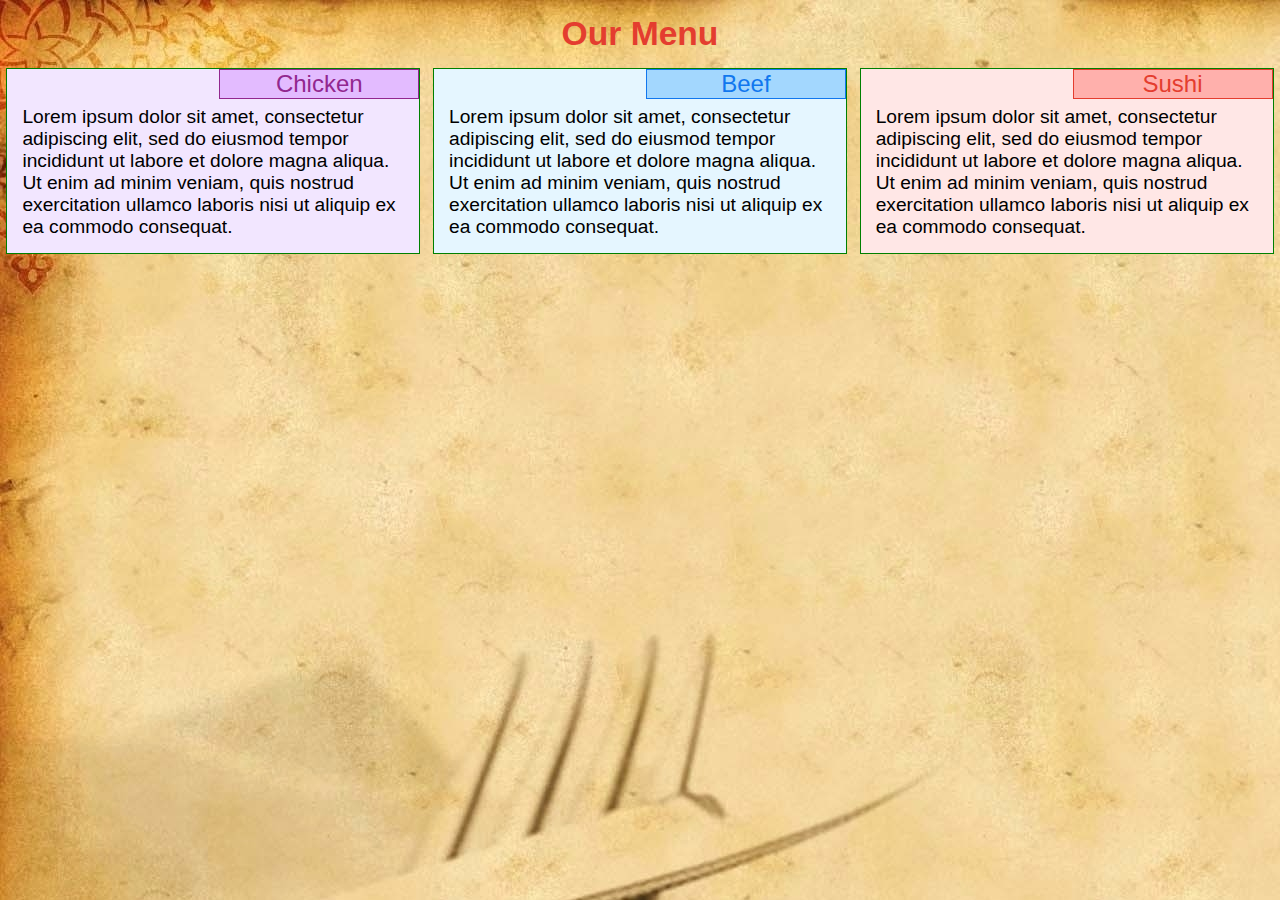
<file: module2-solution/index.html>
<!DOCTYPE html>
<html>
<head>
    <meta charset="utf-8">
    <meta name="viewport" content="width=device-width, initial-scale=1">
	<title>Assignment Solution for Module 2</title>
	<link rel="stylesheet" href="css/style.css">
</head>
<body>
	<h1>Our Menu</h1>
    <div class="row">
        <section class="s1 col-lg-4 col-md-6 col-sm-12">
            <p class="p1">Chicken</p>
            <br>
            Lorem ipsum dolor sit amet, consectetur adipiscing elit, sed do eiusmod tempor incididunt ut labore et dolore magna aliqua. Ut enim ad minim veniam, quis nostrud exercitation ullamco laboris nisi ut aliquip ex ea commodo consequat.
        </section>
        <section class="s2 col-lg-4 col-md-6 col-sm-12">
            <p class="p2">Beef</p>
            <br>
            Lorem ipsum dolor sit amet, consectetur adipiscing elit, sed do eiusmod tempor incididunt ut labore et dolore magna aliqua. Ut enim ad minim veniam, quis nostrud exercitation ullamco laboris nisi ut aliquip ex ea commodo consequat.
        </section>
        <section class="s3 col-lg-4 col-md-6 col-sm-12">
            <p class="p3">Sushi</p>
            <br>
            Lorem ipsum dolor sit amet, consectetur adipiscing elit, sed do eiusmod tempor incididunt ut labore et dolore magna aliqua. Ut enim ad minim veniam, quis nostrud exercitation ullamco laboris nisi ut aliquip ex ea commodo consequat.
        </section>
    </div>	
</body>
</html>
</file>
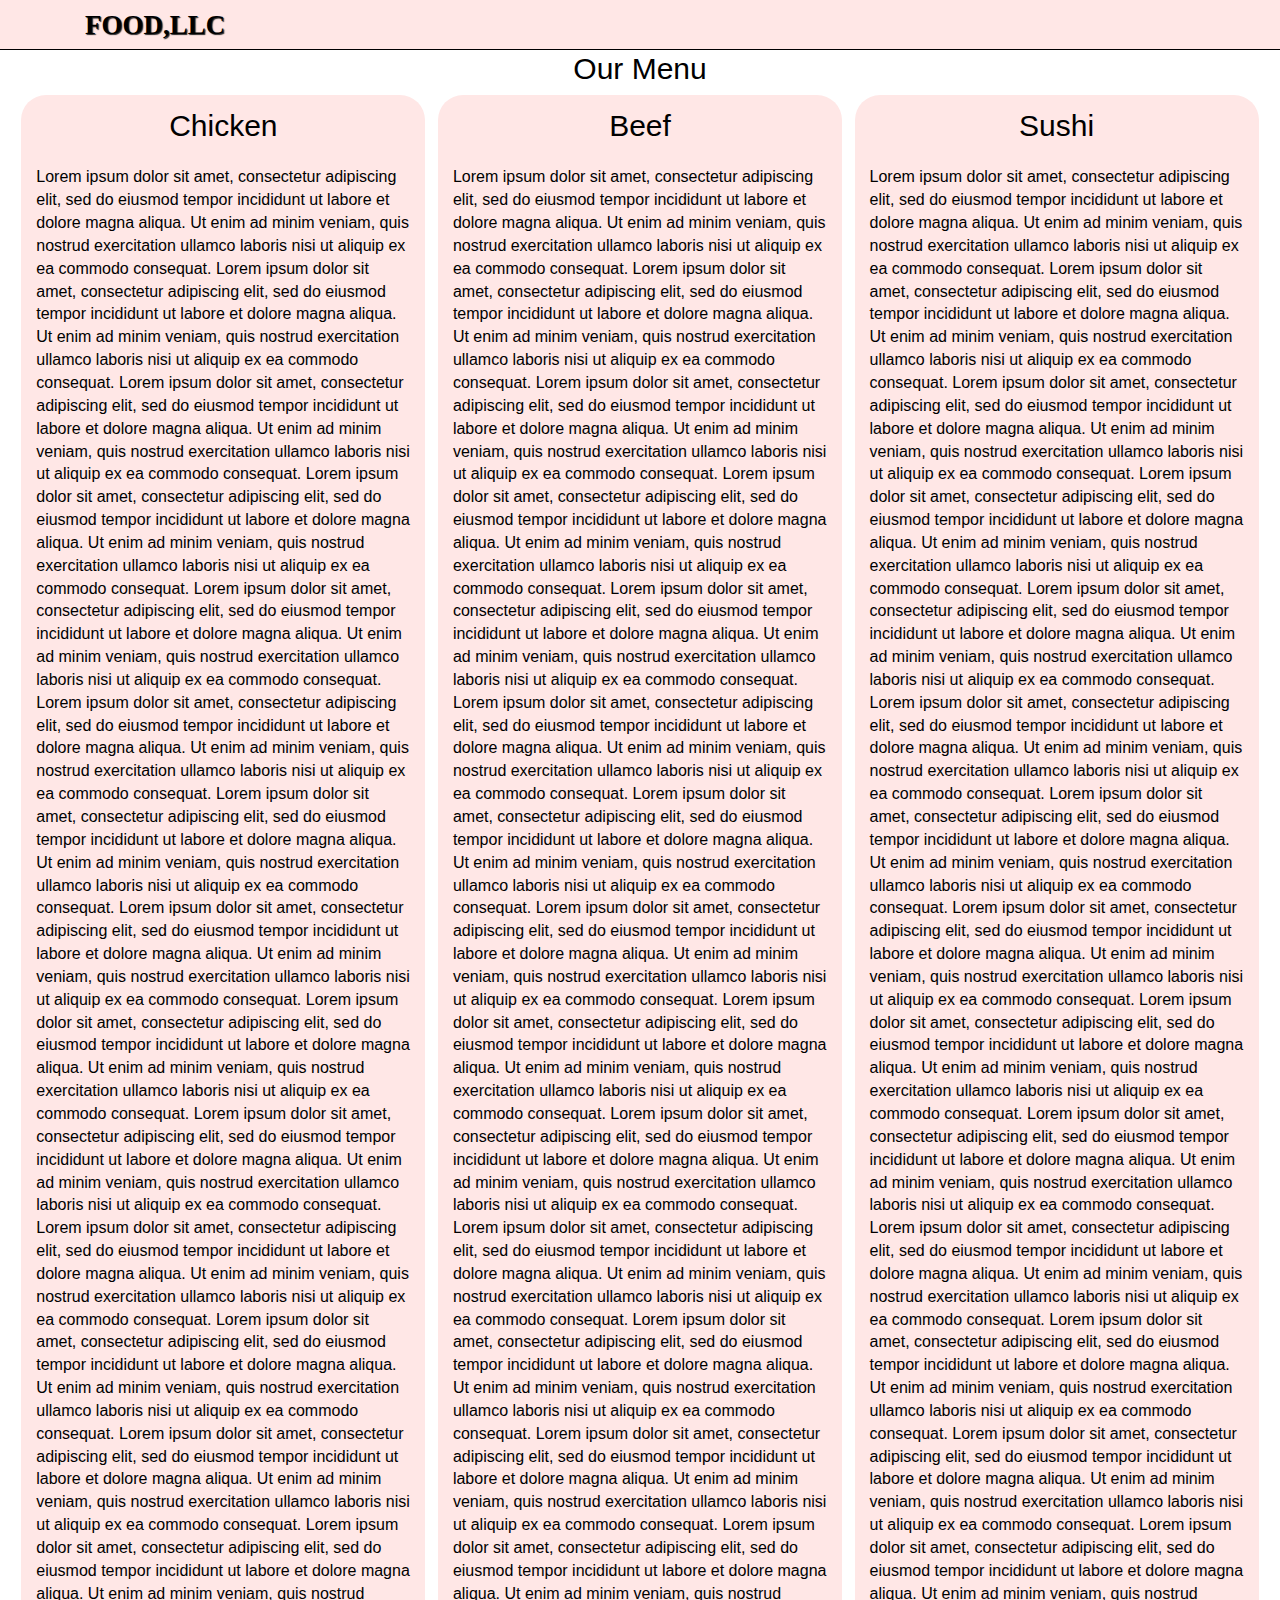
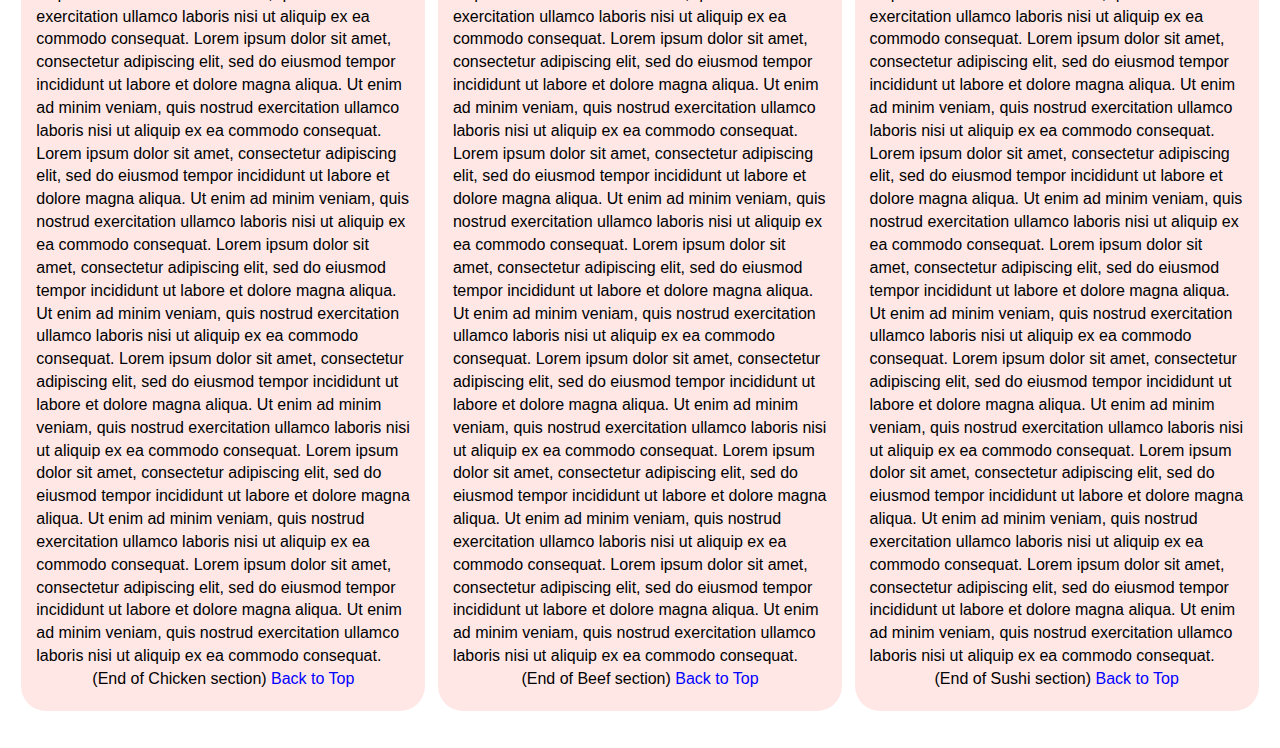
<file: module3-solution/index.html>
<!DOCTYPE html>
<html>
<head>
    <meta charset="utf-8">
    <meta http-equiv="X-UA-Compatible" content="IE=edge">
    <meta name="viewport" content="width=device-width, initial-scale=1">

	<title>Assignment Solution for Module 3</title>
    <link rel="stylesheet" href="css/bootstrap.min.css">
	<link rel="stylesheet" href="css/style.css">
</head>
<body>
    <header id="heading">
        <nav id="header-nav" class="navbar navbar-default">
          <div class="container">
            <div class="navbar-header">
              <a href="index.html" class="pull-left visible-md visible-lg">
              </a>
    
              <div class="navbar-brand">
                <a href="index.html"><h1>food,llc</h1></a>
              </div>
    
              <button type="button" class="navbar-toggle collapsed" data-toggle="collapse" data-target="#collapsable-nav" aria-expanded="false">
                <span class="sr-only">Toggle navigation</span>
                <span class="icon-bar"></span>
                <span class="icon-bar"></span>
                <span class="icon-bar"></span>
              </button>
            </div>
          </div>
        </nav>
      </header>
      <div id="collapsable-nav" class="collapse navbar-collapse mmm">
        <ul id="nav-list" class="nav navbar-nav navbar-right visible-xs text-center">
            <li>
                <a href="#chicken"><br class="hidden-xs"> Chicken</a>
            </li>
            <li>
                <a href="#beef"><br class="hidden-xs"> Beef</a>
            </li>
            <li>
                <a href="#sushi"><br class="hidden-xs"> Sushi</a>
            </li>
       </ul>
     </div>
	<h2 class="text-center">Our Menu</h2>
    <div class="container-fluid">
        <div class="row-no-negative-margin">
            <section id = "chicken" class="col-md-4 col-sm-6 col-xs-12">
                <p class="p1 text-center">Chicken</p>
                <br>
                <br>
                <br>
                Lorem ipsum dolor sit amet, consectetur adipiscing elit, sed do eiusmod tempor incididunt ut labore et dolore magna aliqua. Ut enim ad minim veniam, quis nostrud exercitation ullamco laboris nisi ut aliquip ex ea commodo consequat.
                Lorem ipsum dolor sit amet, consectetur adipiscing elit, sed do eiusmod tempor incididunt ut labore et dolore magna aliqua. Ut enim ad minim veniam, quis nostrud exercitation ullamco laboris nisi ut aliquip ex ea commodo consequat.
                Lorem ipsum dolor sit amet, consectetur adipiscing elit, sed do eiusmod tempor incididunt ut labore et dolore magna aliqua. Ut enim ad minim veniam, quis nostrud exercitation ullamco laboris nisi ut aliquip ex ea commodo consequat.
                Lorem ipsum dolor sit amet, consectetur adipiscing elit, sed do eiusmod tempor incididunt ut labore et dolore magna aliqua. Ut enim ad minim veniam, quis nostrud exercitation ullamco laboris nisi ut aliquip ex ea commodo consequat.
                Lorem ipsum dolor sit amet, consectetur adipiscing elit, sed do eiusmod tempor incididunt ut labore et dolore magna aliqua. Ut enim ad minim veniam, quis nostrud exercitation ullamco laboris nisi ut aliquip ex ea commodo consequat.
                Lorem ipsum dolor sit amet, consectetur adipiscing elit, sed do eiusmod tempor incididunt ut labore et dolore magna aliqua. Ut enim ad minim veniam, quis nostrud exercitation ullamco laboris nisi ut aliquip ex ea commodo consequat.
                Lorem ipsum dolor sit amet, consectetur adipiscing elit, sed do eiusmod tempor incididunt ut labore et dolore magna aliqua. Ut enim ad minim veniam, quis nostrud exercitation ullamco laboris nisi ut aliquip ex ea commodo consequat.
                Lorem ipsum dolor sit amet, consectetur adipiscing elit, sed do eiusmod tempor incididunt ut labore et dolore magna aliqua. Ut enim ad minim veniam, quis nostrud exercitation ullamco laboris nisi ut aliquip ex ea commodo consequat.
                Lorem ipsum dolor sit amet, consectetur adipiscing elit, sed do eiusmod tempor incididunt ut labore et dolore magna aliqua. Ut enim ad minim veniam, quis nostrud exercitation ullamco laboris nisi ut aliquip ex ea commodo consequat.
                Lorem ipsum dolor sit amet, consectetur adipiscing elit, sed do eiusmod tempor incididunt ut labore et dolore magna aliqua. Ut enim ad minim veniam, quis nostrud exercitation ullamco laboris nisi ut aliquip ex ea commodo consequat.
                Lorem ipsum dolor sit amet, consectetur adipiscing elit, sed do eiusmod tempor incididunt ut labore et dolore magna aliqua. Ut enim ad minim veniam, quis nostrud exercitation ullamco laboris nisi ut aliquip ex ea commodo consequat.
                Lorem ipsum dolor sit amet, consectetur adipiscing elit, sed do eiusmod tempor incididunt ut labore et dolore magna aliqua. Ut enim ad minim veniam, quis nostrud exercitation ullamco laboris nisi ut aliquip ex ea commodo consequat.
                Lorem ipsum dolor sit amet, consectetur adipiscing elit, sed do eiusmod tempor incididunt ut labore et dolore magna aliqua. Ut enim ad minim veniam, quis nostrud exercitation ullamco laboris nisi ut aliquip ex ea commodo consequat.
                Lorem ipsum dolor sit amet, consectetur adipiscing elit, sed do eiusmod tempor incididunt ut labore et dolore magna aliqua. Ut enim ad minim veniam, quis nostrud exercitation ullamco laboris nisi ut aliquip ex ea commodo consequat.
                Lorem ipsum dolor sit amet, consectetur adipiscing elit, sed do eiusmod tempor incididunt ut labore et dolore magna aliqua. Ut enim ad minim veniam, quis nostrud exercitation ullamco laboris nisi ut aliquip ex ea commodo consequat.
                Lorem ipsum dolor sit amet, consectetur adipiscing elit, sed do eiusmod tempor incididunt ut labore et dolore magna aliqua. Ut enim ad minim veniam, quis nostrud exercitation ullamco laboris nisi ut aliquip ex ea commodo consequat.
                Lorem ipsum dolor sit amet, consectetur adipiscing elit, sed do eiusmod tempor incididunt ut labore et dolore magna aliqua. Ut enim ad minim veniam, quis nostrud exercitation ullamco laboris nisi ut aliquip ex ea commodo consequat.
                Lorem ipsum dolor sit amet, consectetur adipiscing elit, sed do eiusmod tempor incididunt ut labore et dolore magna aliqua. Ut enim ad minim veniam, quis nostrud exercitation ullamco laboris nisi ut aliquip ex ea commodo consequat.
                Lorem ipsum dolor sit amet, consectetur adipiscing elit, sed do eiusmod tempor incididunt ut labore et dolore magna aliqua. Ut enim ad minim veniam, quis nostrud exercitation ullamco laboris nisi ut aliquip ex ea commodo consequat.
                Lorem ipsum dolor sit amet, consectetur adipiscing elit, sed do eiusmod tempor incididunt ut labore et dolore magna aliqua. Ut enim ad minim veniam, quis nostrud exercitation ullamco laboris nisi ut aliquip ex ea commodo consequat.
                <p class="text-center">
                    (End of Chicken section) <a href="#heading">Back to Top</a>
                </p>
            </section>
            <section id = "beef" class="col-md-4 col-sm-6 col-xs-12">
                <p class="p2 text-center">Beef</p>
                <br>
                <br>
                <br>
                Lorem ipsum dolor sit amet, consectetur adipiscing elit, sed do eiusmod tempor incididunt ut labore et dolore magna aliqua. Ut enim ad minim veniam, quis nostrud exercitation ullamco laboris nisi ut aliquip ex ea commodo consequat.
                Lorem ipsum dolor sit amet, consectetur adipiscing elit, sed do eiusmod tempor incididunt ut labore et dolore magna aliqua. Ut enim ad minim veniam, quis nostrud exercitation ullamco laboris nisi ut aliquip ex ea commodo consequat.
                Lorem ipsum dolor sit amet, consectetur adipiscing elit, sed do eiusmod tempor incididunt ut labore et dolore magna aliqua. Ut enim ad minim veniam, quis nostrud exercitation ullamco laboris nisi ut aliquip ex ea commodo consequat.
                Lorem ipsum dolor sit amet, consectetur adipiscing elit, sed do eiusmod tempor incididunt ut labore et dolore magna aliqua. Ut enim ad minim veniam, quis nostrud exercitation ullamco laboris nisi ut aliquip ex ea commodo consequat.
                Lorem ipsum dolor sit amet, consectetur adipiscing elit, sed do eiusmod tempor incididunt ut labore et dolore magna aliqua. Ut enim ad minim veniam, quis nostrud exercitation ullamco laboris nisi ut aliquip ex ea commodo consequat.
                Lorem ipsum dolor sit amet, consectetur adipiscing elit, sed do eiusmod tempor incididunt ut labore et dolore magna aliqua. Ut enim ad minim veniam, quis nostrud exercitation ullamco laboris nisi ut aliquip ex ea commodo consequat.
                Lorem ipsum dolor sit amet, consectetur adipiscing elit, sed do eiusmod tempor incididunt ut labore et dolore magna aliqua. Ut enim ad minim veniam, quis nostrud exercitation ullamco laboris nisi ut aliquip ex ea commodo consequat.
                Lorem ipsum dolor sit amet, consectetur adipiscing elit, sed do eiusmod tempor incididunt ut labore et dolore magna aliqua. Ut enim ad minim veniam, quis nostrud exercitation ullamco laboris nisi ut aliquip ex ea commodo consequat.
                Lorem ipsum dolor sit amet, consectetur adipiscing elit, sed do eiusmod tempor incididunt ut labore et dolore magna aliqua. Ut enim ad minim veniam, quis nostrud exercitation ullamco laboris nisi ut aliquip ex ea commodo consequat.
                Lorem ipsum dolor sit amet, consectetur adipiscing elit, sed do eiusmod tempor incididunt ut labore et dolore magna aliqua. Ut enim ad minim veniam, quis nostrud exercitation ullamco laboris nisi ut aliquip ex ea commodo consequat.                
                Lorem ipsum dolor sit amet, consectetur adipiscing elit, sed do eiusmod tempor incididunt ut labore et dolore magna aliqua. Ut enim ad minim veniam, quis nostrud exercitation ullamco laboris nisi ut aliquip ex ea commodo consequat.
                Lorem ipsum dolor sit amet, consectetur adipiscing elit, sed do eiusmod tempor incididunt ut labore et dolore magna aliqua. Ut enim ad minim veniam, quis nostrud exercitation ullamco laboris nisi ut aliquip ex ea commodo consequat.
                Lorem ipsum dolor sit amet, consectetur adipiscing elit, sed do eiusmod tempor incididunt ut labore et dolore magna aliqua. Ut enim ad minim veniam, quis nostrud exercitation ullamco laboris nisi ut aliquip ex ea commodo consequat.
                Lorem ipsum dolor sit amet, consectetur adipiscing elit, sed do eiusmod tempor incididunt ut labore et dolore magna aliqua. Ut enim ad minim veniam, quis nostrud exercitation ullamco laboris nisi ut aliquip ex ea commodo consequat.
                Lorem ipsum dolor sit amet, consectetur adipiscing elit, sed do eiusmod tempor incididunt ut labore et dolore magna aliqua. Ut enim ad minim veniam, quis nostrud exercitation ullamco laboris nisi ut aliquip ex ea commodo consequat.
                Lorem ipsum dolor sit amet, consectetur adipiscing elit, sed do eiusmod tempor incididunt ut labore et dolore magna aliqua. Ut enim ad minim veniam, quis nostrud exercitation ullamco laboris nisi ut aliquip ex ea commodo consequat.
                Lorem ipsum dolor sit amet, consectetur adipiscing elit, sed do eiusmod tempor incididunt ut labore et dolore magna aliqua. Ut enim ad minim veniam, quis nostrud exercitation ullamco laboris nisi ut aliquip ex ea commodo consequat.
                Lorem ipsum dolor sit amet, consectetur adipiscing elit, sed do eiusmod tempor incididunt ut labore et dolore magna aliqua. Ut enim ad minim veniam, quis nostrud exercitation ullamco laboris nisi ut aliquip ex ea commodo consequat.
                Lorem ipsum dolor sit amet, consectetur adipiscing elit, sed do eiusmod tempor incididunt ut labore et dolore magna aliqua. Ut enim ad minim veniam, quis nostrud exercitation ullamco laboris nisi ut aliquip ex ea commodo consequat.
                Lorem ipsum dolor sit amet, consectetur adipiscing elit, sed do eiusmod tempor incididunt ut labore et dolore magna aliqua. Ut enim ad minim veniam, quis nostrud exercitation ullamco laboris nisi ut aliquip ex ea commodo consequat.
                <p class="text-center">
                    (End of Beef section) <a href="#heading">Back to Top</a>
                </p>
            </section>
            <section id = "sushi" class="col-md-4 col-sm-6 col-xs-12">
                <p class="p3 text-center">Sushi</p>
                <br>
                <br>
                <br>
                Lorem ipsum dolor sit amet, consectetur adipiscing elit, sed do eiusmod tempor incididunt ut labore et dolore magna aliqua. Ut enim ad minim veniam, quis nostrud exercitation ullamco laboris nisi ut aliquip ex ea commodo consequat.
                Lorem ipsum dolor sit amet, consectetur adipiscing elit, sed do eiusmod tempor incididunt ut labore et dolore magna aliqua. Ut enim ad minim veniam, quis nostrud exercitation ullamco laboris nisi ut aliquip ex ea commodo consequat.
                Lorem ipsum dolor sit amet, consectetur adipiscing elit, sed do eiusmod tempor incididunt ut labore et dolore magna aliqua. Ut enim ad minim veniam, quis nostrud exercitation ullamco laboris nisi ut aliquip ex ea commodo consequat.
                Lorem ipsum dolor sit amet, consectetur adipiscing elit, sed do eiusmod tempor incididunt ut labore et dolore magna aliqua. Ut enim ad minim veniam, quis nostrud exercitation ullamco laboris nisi ut aliquip ex ea commodo consequat.
                Lorem ipsum dolor sit amet, consectetur adipiscing elit, sed do eiusmod tempor incididunt ut labore et dolore magna aliqua. Ut enim ad minim veniam, quis nostrud exercitation ullamco laboris nisi ut aliquip ex ea commodo consequat.
                Lorem ipsum dolor sit amet, consectetur adipiscing elit, sed do eiusmod tempor incididunt ut labore et dolore magna aliqua. Ut enim ad minim veniam, quis nostrud exercitation ullamco laboris nisi ut aliquip ex ea commodo consequat.
                Lorem ipsum dolor sit amet, consectetur adipiscing elit, sed do eiusmod tempor incididunt ut labore et dolore magna aliqua. Ut enim ad minim veniam, quis nostrud exercitation ullamco laboris nisi ut aliquip ex ea commodo consequat.
                Lorem ipsum dolor sit amet, consectetur adipiscing elit, sed do eiusmod tempor incididunt ut labore et dolore magna aliqua. Ut enim ad minim veniam, quis nostrud exercitation ullamco laboris nisi ut aliquip ex ea commodo consequat.
                Lorem ipsum dolor sit amet, consectetur adipiscing elit, sed do eiusmod tempor incididunt ut labore et dolore magna aliqua. Ut enim ad minim veniam, quis nostrud exercitation ullamco laboris nisi ut aliquip ex ea commodo consequat.
                Lorem ipsum dolor sit amet, consectetur adipiscing elit, sed do eiusmod tempor incididunt ut labore et dolore magna aliqua. Ut enim ad minim veniam, quis nostrud exercitation ullamco laboris nisi ut aliquip ex ea commodo consequat.
                Lorem ipsum dolor sit amet, consectetur adipiscing elit, sed do eiusmod tempor incididunt ut labore et dolore magna aliqua. Ut enim ad minim veniam, quis nostrud exercitation ullamco laboris nisi ut aliquip ex ea commodo consequat.
                Lorem ipsum dolor sit amet, consectetur adipiscing elit, sed do eiusmod tempor incididunt ut labore et dolore magna aliqua. Ut enim ad minim veniam, quis nostrud exercitation ullamco laboris nisi ut aliquip ex ea commodo consequat.
                Lorem ipsum dolor sit amet, consectetur adipiscing elit, sed do eiusmod tempor incididunt ut labore et dolore magna aliqua. Ut enim ad minim veniam, quis nostrud exercitation ullamco laboris nisi ut aliquip ex ea commodo consequat.
                Lorem ipsum dolor sit amet, consectetur adipiscing elit, sed do eiusmod tempor incididunt ut labore et dolore magna aliqua. Ut enim ad minim veniam, quis nostrud exercitation ullamco laboris nisi ut aliquip ex ea commodo consequat.
                Lorem ipsum dolor sit amet, consectetur adipiscing elit, sed do eiusmod tempor incididunt ut labore et dolore magna aliqua. Ut enim ad minim veniam, quis nostrud exercitation ullamco laboris nisi ut aliquip ex ea commodo consequat.
                Lorem ipsum dolor sit amet, consectetur adipiscing elit, sed do eiusmod tempor incididunt ut labore et dolore magna aliqua. Ut enim ad minim veniam, quis nostrud exercitation ullamco laboris nisi ut aliquip ex ea commodo consequat.
                Lorem ipsum dolor sit amet, consectetur adipiscing elit, sed do eiusmod tempor incididunt ut labore et dolore magna aliqua. Ut enim ad minim veniam, quis nostrud exercitation ullamco laboris nisi ut aliquip ex ea commodo consequat.
                Lorem ipsum dolor sit amet, consectetur adipiscing elit, sed do eiusmod tempor incididunt ut labore et dolore magna aliqua. Ut enim ad minim veniam, quis nostrud exercitation ullamco laboris nisi ut aliquip ex ea commodo consequat.
                Lorem ipsum dolor sit amet, consectetur adipiscing elit, sed do eiusmod tempor incididunt ut labore et dolore magna aliqua. Ut enim ad minim veniam, quis nostrud exercitation ullamco laboris nisi ut aliquip ex ea commodo consequat.
                Lorem ipsum dolor sit amet, consectetur adipiscing elit, sed do eiusmod tempor incididunt ut labore et dolore magna aliqua. Ut enim ad minim veniam, quis nostrud exercitation ullamco laboris nisi ut aliquip ex ea commodo consequat.
                <p class="text-center">
                    (End of Sushi section) <a href="#heading">Back to Top</a>
                </p>
            </section>
        </div>
    </div>
    <script src="js/jquery-2.1.4.min.js"></script>
    <script src="js/bootstrap.min.js"></script>
    <script src="js/script.js"></script>	
</body>
</html>
</file>
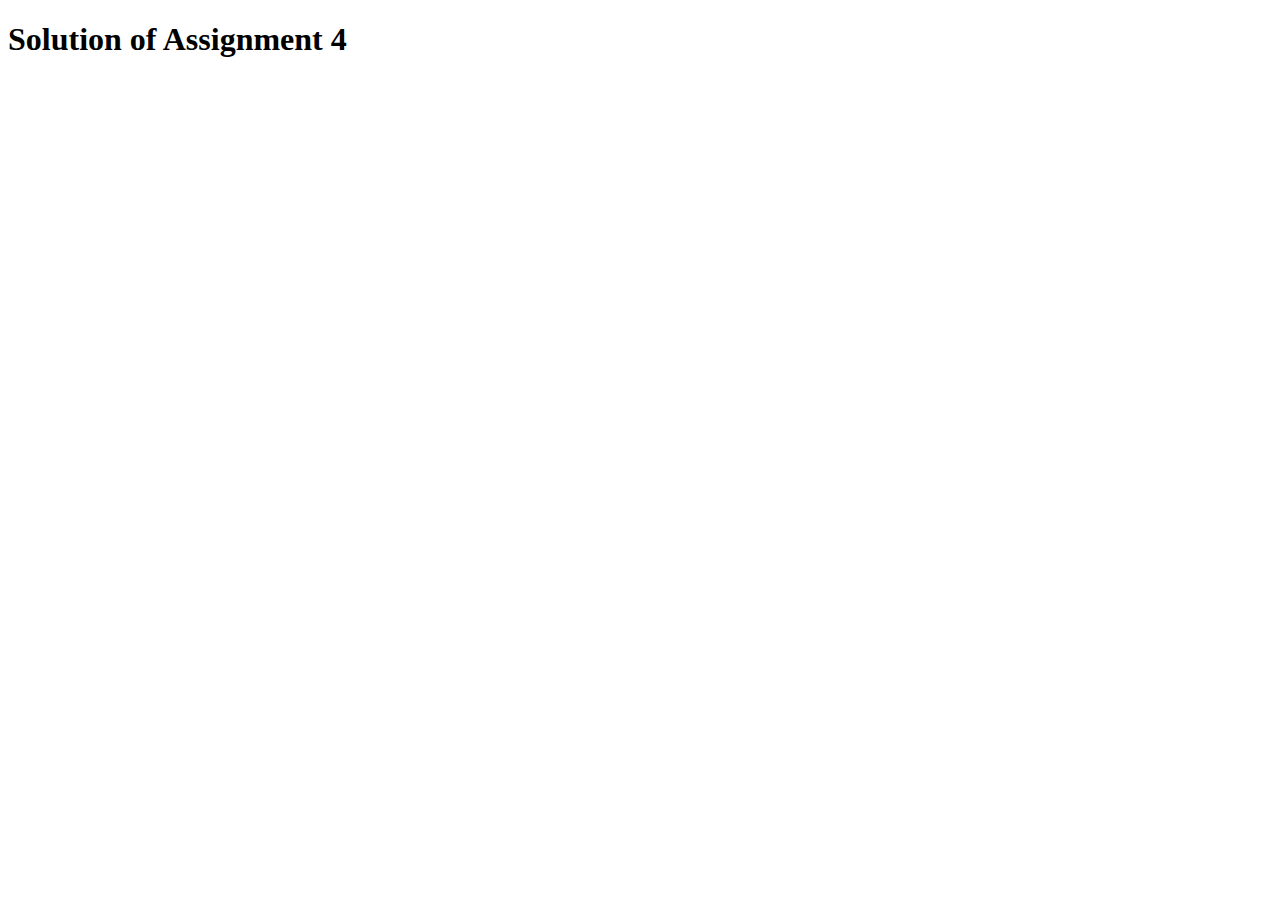
<file: module4-solution/index.html>
<!DOCTYPE html>
<html>
<head>
    <meta charset="utf-8">
    <title>Assignment Solution for Module 4</title>
    <script>
        var names = [];
    </script>
    <script src="js/SpeakHello.js"></script>
    <script src="js/SpeakGoodBye.js"></script>
    <script src="js/script.js"></script>
</head>

<body>
    <h1>Solution of Assignment 4</h1>
</body>
</html>
</file>
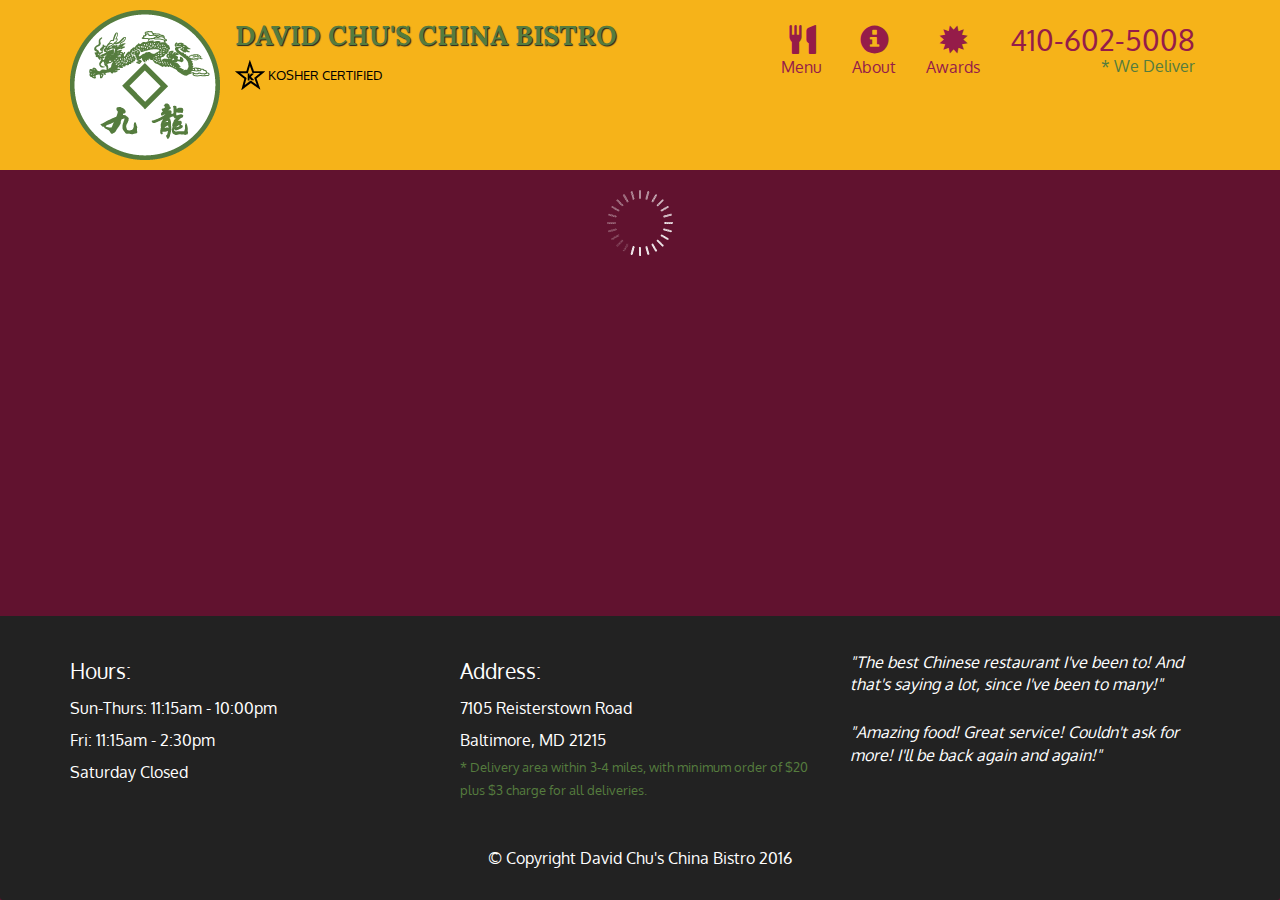
<file: module5-solution/index.html>
<!doctype html>
<html lang="en">
  <head>
    <meta charset="utf-8">
    <meta http-equiv="X-UA-Compatible" content="IE=edge">
    <meta name="viewport" content="width=device-width, initial-scale=1">
    <title>David Chu's China Bistro</title>
    <link rel="stylesheet" href="css/bootstrap.min.css">
    <link rel="stylesheet" href="css/styles.css">
    <link href='https://fonts.googleapis.com/css?family=Oxygen:400,300,700' rel='stylesheet' type='text/css'>
    <link href='https://fonts.googleapis.com/css?family=Lora' rel='stylesheet' type='text/css'>
  </head>
<body>
  <header>
    <nav id="header-nav" class="navbar navbar-default">
      <div class="container">
        <div class="navbar-header">
          <a href="index.html" class="pull-left visible-md visible-lg">
            <div id="logo-img" alt="Logo image"></div>
          </a>

          <div class="navbar-brand">
            <a href="index.html"><h1>David Chu's China Bistro</h1></a>
            <p>
              <img src="images/star-k-logo.png" alt="Kosher certification">
              <span>Kosher Certified</span>
            </p>
          </div>

          <button id="navbarToggle" type="button" class="navbar-toggle collapsed" data-toggle="collapse" data-target="#collapsable-nav" aria-expanded="false">
            <span class="sr-only">Toggle navigation</span>
            <span class="icon-bar"></span>
            <span class="icon-bar"></span>
            <span class="icon-bar"></span>
          </button>
        </div>
        
        <div id="collapsable-nav" class="collapse navbar-collapse">
           <ul id="nav-list" class="nav navbar-nav navbar-right">
            <li id="navHomeButton" class="visible-xs active">
              <a href="index.html">
                <span class="glyphicon glyphicon-home"></span> Home</a>
            </li>
            <li id="navMenuButton">
              <a href="#" onclick="$dc.loadMenuCategories();">
                <span class="glyphicon glyphicon-cutlery"></span><br class="hidden-xs"> Menu</a>
            </li>
            <li>
              <a href="#">
                <span class="glyphicon glyphicon-info-sign"></span><br class="hidden-xs"> About</a>
            </li>
            <li>
              <a href="#">
                <span class="glyphicon glyphicon-certificate"></span><br class="hidden-xs"> Awards</a>
            </li>
            <li id="phone" class="hidden-xs">
              <a href="tel:410-602-5008">
                <span>410-602-5008</span></a><div>* We Deliver</div>
            </li>
          </ul>
        </div>
      </div>
    </nav>
  </header>

  <div id="call-btn" class="visible-xs">
    <a class="btn" href="tel:410-602-5008">
    <span class="glyphicon glyphicon-earphone"></span>
    410-602-5008
    </a>
  </div>
  <div id="xs-deliver" class="text-center visible-xs">* We Deliver</div>

  <div id="main-content" class="container"></div>

  <footer class="panel-footer">
    <div class="container">
      <div class="row">
        <section id="hours" class="col-sm-4">
          <span>Hours:</span><br>
          Sun-Thurs: 11:15am - 10:00pm<br>
          Fri: 11:15am - 2:30pm<br>
          Saturday Closed
          <hr class="visible-xs">
        </section>
        <section id="address" class="col-sm-4">
          <span>Address:</span><br>
          7105 Reisterstown Road<br>
          Baltimore, MD 21215
          <p>* Delivery area within 3-4 miles, with minimum order of $20 plus $3 charge for all deliveries.</p>
          <hr class="visible-xs">
        </section>
        <section id="testimonials" class="col-sm-4">
          <p>"The best Chinese restaurant I've been to! And that's saying a lot, since I've been to many!"</p>
          <p>"Amazing food! Great service! Couldn't ask for more! I'll be back again and again!"</p>
        </section>
      </div>
      <div class="text-center">&copy; Copyright David Chu's China Bistro 2016</div>
    </div>
  </footer>

  <script src="js/jquery-2.1.4.min.js"></script>
  <script src="js/bootstrap.min.js"></script>
  <script src="js/ajax-utils.js"></script>
  <script src="js/script.js"></script>
</body>
</html>
</file>
<file: module2-solution/css/style.css>
* {
    box-sizing: border-box;
    margin: 0;
    padding: 0;
}

body{
    font-family: Arial, Helvetica, sans-serif;
    font-size: 120%;
    background-image: url('Background.jpeg');
    background-repeat: no-repeat;
    
}

h1{
    text-align: center;
    color: #E43D2F;
    margin-top: 15px;
    margin-bottom: 15px;
    font-size: 1.75em;
}

section{
    padding: 15px;
    border: 1px solid black;
    color: black;
    width: 90%;
    text-align: left;
    margin-right: auto;
    margin-left: auto;
    position: relative;
}

.s1{
    background-color: #F2E6FF;
}

.s2{
    background-color: #E5F6FF;
}

.s3{
    background-color: #FFE7E6;
}

p{
    font-size: 100%;
    font-size: 1.25em;
    width: 200px;
    text-align: center;
    position: absolute;
    top: 0;
    right: 0;
}

.p1{
    background-color: #E3BBFF;
    color:#92278F;
    border: 1px solid #92278F;
}

.p2{
    background-color: #A3D7FE;
    color:#1177EE;
    border: 1px solid #1177EE;
}

.p3{
    background-color: #FFB0AC;
    color:#E43D2F;
    border: 1px solid #E43D2F;
}

.row {
    width: 100%;
}

@media (min-width: 992px){
    .col-lg-4{
        float:  left;
        border: 1px solid green;
	width: 32.33333333%;
        margin-left: 0.5%;
        margin-right: 0.5%;
        margin-bottom: 3%;
    }
    
}

@media (min-width: 768px) and (max-width: 991px){
    .col-md-6{
        float:  left;
        border: 1px solid green;
	width: 48%;
        margin-left: 1%;
        margin-right: 1%;
        margin-bottom: 2%;
    }
    .col-md-6:nth-child(3){
        width: 98%;
    }
}

@media (max-width: 767px){
    .col-sm-12{
	float:  left;
        border: 1px solid green;
	width: 88%;
        margin-left: 6%;
        margin-right: 6%;
        margin-bottom: 3%;
    }
}
</file>
<file: module3-solution/css/style.css>
/*
* {
    box-sizing: border-box;
    margin: 0;
    padding: 0;
}

body{
	font-family: Arial, Helvetica, sans-serif;
    font-size: 120%;
}

#header-nav {
    background-color: #FFE7E6;
    border-radius: 0;
    border: 1px solid black;
}
.navbar-brand {
  padding-top: 25px;
}

.navbar-brand h1 { 
  font-family: 'Lora', serif;
  color: #557c3e;
  font-size: 1.5em;
  text-transform: uppercase;
  font-weight: bold;
  text-shadow: 1px 1px 1px #222;
  margin-top: 0;
  margin-bottom: 0;
  line-height: .75;
}

.navbar-brand a:hover, .navbar-brand a:focus {
  text-decoration: none;
}
.navbar-brand p { 
  color: #000;
  text-transform: uppercase;
  font-size: .7em;
  margin-top: 15px;
}

.navbar-brand p span { 
  vertical-align: middle;
}

#nav-list {
  margin-top: 10px;
}
#nav-list a {
  color: #951C49;
  text-align: center;
}
#nav-list a:hover {
  background: #E7E7E7;
}
#nav-list a span {
  font-size: 1.8em;
}

.navbar-header button.navbar-toggle, .navbar-header .icon-bar {
  border: 1px solid #61122f;
}
.navbar-header button.navbar-toggle {
  clear: both;
  margin-top: -30px;
}

h2{
	color: #E43D2F;
    margin-top: 15px;
    margin-bottom: 15px;
    font-size: 1.75em;
}

section{
    padding: 15px;
    border: 1px solid black;
    color: black;
    width: 90%;
    height: 1000px;
    text-align: left;
    margin-right: auto;
    margin-left: auto;
    position: relative;
    background-color: #FFE7E6;
}

p{
    font-size: 100%;
    font-size: 1.25em;
    width: 100%;
    position: absolute;
    top: 0.5;
    right: 0;
}

.p1, .p2, .p3{
  font-size: 30px;
  margin-bottom: 50px;
}

.row-no-negative-margin{
    margin-bottom: 15px;
}
  
.col-xs-12{
  margin-bottom: 15px; 
}

a{
  color: black;
}
   
*/

body {
  font-size: 16px;
  color: black;
  font-family: 'Oxygen', sans-serif;
}

#header-nav {
  background-color: #FFE7E6;
  border-radius: 0;
  border: 0;
  border-bottom: 1px solid black;
}

.navbar-brand h1 { 
  font-family: 'Lora', serif;
  color:black;
  font-size: 1.5em;
  text-transform: uppercase;
  font-weight: bold;
  text-shadow: 1px 1px 1px #222;
  margin-top: 0;
  margin-bottom: 0;
  line-height: .75;
}

.navbar-brand a:hover, .navbar-brand a:focus {
  text-decoration: none;
}

#nav-list {
  margin-top: 10px;
}

#nav-list a {
  text-align: center;
  color: #000;
}

#nav-list a:hover {
  background: #E7E7E7;
}

.navbar-header button.navbar-toggle, .navbar-header .icon-bar {
  border: 1px solid black;
}

.navbar-header button.navbar-toggle {
  clear: both;
  margin-top: -40px;
  color: black;
}

.p1, .p2, .p3{
  font-size: 30px;
  margin-bottom: -50px;
}

section{
  background-color: #FFE7E6;
  border-radius: 25px;
  padding: 10px;
}

.col-xs-12{
  margin-bottom: 15px; 
}

a{
  color: #000;
  text-decoration: underline;
  color: blue;
}

div a{
  text-decoration: none;
}

.mmm{
  background-color: #FFE7E6;
  margin-top: -18px;
  
}

li{
  background-color: #FFE7E6;
  border-bottom: 1px solid black;
}

li:nth-child(1){
  margin-top: -11px;
}

li:nth-child(3){
  margin-bottom: -7px;
}

@media (min-width: 992px) {
  .col-md-4{
    width: 32.33333333%;
    margin-left: 0.5%;
    margin-right: 0.5%;
    margin-bottom: 3%;
  }
}

@media (min-width: 768px) and (max-width: 991px){
  .col-sm-6{
      width: 48%;
      margin-left: 1%;
      margin-right: 1%;
      margin-bottom: 2%;
  }
  .col-sm-6:nth-child(3){
      width: 98%;
  }
}

@media (max-width: 767px){
  .col-xs-12{
      width: 88%;
      margin-left: 6%;
      margin-right: 6%;
      margin-bottom: 3%;
  }
}
</file>
<file: module5-solution/css/styles.css>
body {
  font-size: 16px;
  color: #fff;
  background-color: #61122f;
  font-family: 'Oxygen', sans-serif;
}

/** HEADER **/
#header-nav {
  background-color: #f6b319;
  border-radius: 0;
  border: 0;
}

#logo-img {
  background: url('../images/restaurant-logo_large.png') no-repeat;
  width: 150px;
  height: 150px;
  margin: 10px 15px 10px 0;
}

.navbar-brand {
  padding-top: 25px;
}
.navbar-brand h1 { /* Restaurant name */
  font-family: 'Lora', serif;
  color: #557c3e;
  font-size: 1.5em;
  text-transform: uppercase;
  font-weight: bold;
  text-shadow: 1px 1px 1px #222;
  margin-top: 0;
  margin-bottom: 0;
  line-height: .75;
}
.navbar-brand a:hover, .navbar-brand a:focus {
  text-decoration: none;
}
.navbar-brand p { /* Kosher cert */
  color: #000;
  text-transform: uppercase;
  font-size: .7em;
  margin-top: 15px;
}
.navbar-brand p span { /* Star-K */
  vertical-align: middle;
}

#nav-list {
  margin-top: 10px;
}
#nav-list a {
  color: #951C49;
  text-align: center;
}
#nav-list a:hover {
  background: #E7E7E7;
}
#nav-list a span {
  font-size: 1.8em;
}

#phone {
  margin-top: 5px;
}
#phone a { /* Phone number */
  text-align: right;
  padding-bottom: 0;
}
#phone div { /* We Deliver */
  color: #557c3e;
  text-align: right;
  padding-right: 15px;
}

.navbar-header button.navbar-toggle, .navbar-header .icon-bar {
  border: 1px solid #61122f;
}
.navbar-header button.navbar-toggle {
  clear: both;
  margin-top: -30px;
}
/* END HEADER */

/* FOOTER */
.panel-footer {
  margin-top: 30px;
  padding-top: 35px;
  padding-bottom: 30px;
  background-color: #222;
  border-top: 0;
}
.panel-footer div.row {
  margin-bottom: 35px;
}
#hours, #address {
  line-height: 2;
}
#hours > span, #address > span {
  font-size: 1.3em;
}
#address p {
  color: #557c3e;
  font-size: .8em;
  line-height: 1.8;
}
#testimonials {
  font-style: italic;
}
#testimonials p:nth-child(2) {
  margin-top: 25px;
}
/* END FOOTER */



/* HOME PAGE */
.container .jumbotron {
  box-shadow: 0 0 50px #3F0C1F;
  border: 2px solid #3F0C1F;
}

#menu-tile, #specials-tile, #map-tile {
  height: 250px;
  width: 100%;
  margin-bottom: 15px;
  position: relative;
  border: 2px solid #3F0C1F;
  overflow: hidden;
}
#menu-tile:hover, #specials-tile:hover, #map-tile:hover {
  box-shadow: 0 1px 5px 1px #cccccc;
}
#menu-tile {
  background: url('../images/menu-tile.jpg') no-repeat;
  background-position: center;
}
#specials-tile {
  background: url('../images/specials-tile.jpg') no-repeat;
  background-position: center;
}
#menu-tile span, #specials-tile span, #map-tile span {
  position: absolute;
  bottom: 0;
  right: 0;
  width: 100%;
  text-align: center;
  font-size: 1.6em;
  text-transform: uppercase;
  background-color: #000;
  color: #fff;
  opacity: .8;
}
/* END HOME PAGE */

/* MENU CATEGORIES PAGE */
.category-tile { 
  position: relative;
  border: 2px solid #3F0C1F;
  overflow: hidden;
  width: 200px;
  height: 200px;
  margin: 0 auto 15px;
}
.category-tile span {
  position: absolute;
  bottom: 0;
  right: 0;
  width: 100%;
  text-align: center;
  font-size: 1.2em;
  text-transform: uppercase;
  background-color: #000;
  color: #fff;
  opacity: .8;
}
.category-tile:hover {
  box-shadow: 0 1px 5px 1px #cccccc;
}

#menu-categories-title + div {
  margin-bottom: 50px;
}
/* END MENU CATEGORIES PAGE */

/* SINGLE CATEGORY PAGE */
.menu-item-tile {
  margin-bottom: 25px;
}
.menu-item-tile hr {
  width: 80%;
}
.menu-item-tile .menu-item-price {
  font-size: 1.1em;
  text-align: right;
  margin-top: -15px;
  margin-right: -15px;
}
.menu-item-tile .menu-item-price span {
  font-size: .6em;
}
.menu-item-photo {
  position: relative;
  border: 2px solid #3F0C1F; 
  overflow: hidden;
  padding: 0;
  margin-right: -15px;
  margin-left: auto;
  margin-bottom: 20px;
  max-width: 250px;
}
.menu-item-photo div {
  position: absolute;
  bottom: 0;
  right: 0;
  width: 80px;
  background-color: #557c3e;
  text-align: center;
}
.menu-item-description {
  padding-right: 30px;
}
h3.menu-item-title {
  margin: 0 0 10px;
}
.menu-item-details {
  font-size: .9em;
  font-style: italic;
}
/* END SINGLE CATEGORY PAGE */


/********** Large devices only **********/
@media (min-width: 1200px) {
  .container .jumbotron {
    background: url('../images/jumbotron_1200.jpg') no-repeat;
    height: 675px;
  }
}

/********** Medium devices only **********/
@media (min-width: 992px) and (max-width: 1199px) {
  /* Header */
  #logo-img {
    background: url('../images/restaurant-logo_medium.png') no-repeat;
    width: 100px;
    height: 100px;
    margin: 5px 5px 5px 0;
  }
  /* End Header */

  /* Home Page */
  .container .jumbotron {
    background: url('../images/jumbotron_992.jpg') no-repeat;
    height: 558px;
  }
  /* End Home Page */
}

/********** Small devices only **********/
@media (min-width: 768px) and (max-width: 991px) {
  /* Home Page */
  .container .jumbotron {
    background: url('../images/jumbotron_768.jpg') no-repeat;
    height: 432px;
  }
  /* End Home Page */
}

/********** Extra small devices only **********/
@media (max-width: 767px) {
  /* Header */
  .navbar-brand {
    padding-top: 10px;
    height: 80px;
  }
  .navbar-brand h1 { /* Restaurant name */
    padding-top: 10px;
    font-size: 5vw; /* 1vw = 1% of viewport width */
  }
  .navbar-brand p { /* Kosher cert */
    font-size: .6em;
    margin-top: 12px;
  }
  .navbar-brand p img { /* Star-K */
    height: 20px;
  }

  #collapsable-nav a { /* Collapsed nav menu text */
    font-size: 1.2em;
  }
  #collapsable-nav a span { /* Collapsed nav menu glyph */
    font-size: 1em;
    margin-right: 5px;
  }

  #call-btn > a {
    font-size: 1.5em;
    display: block;
    margin: 0 20px;
    padding: 10px;
    border: 2px solid #fff;
    background-color: #f6b319;
    color: #951c49;
  }
  #xs-deliver {
    margin-top: 5px;
    font-size: .7em;
    letter-spacing: .1em;
    text-transform: uppercase;
  }
  /* End Header */

  /* Footer */
  .panel-footer section {
    margin-bottom: 30px;
    text-align: center;
  }
  .panel-footer section:nth-child(3) {
    margin-bottom: 0; /* margin already exists on the whole row */
  }
  .panel-footer section hr {
    width: 50%;
  }
  /* End Footer */

  /* Home Page */
  .container .jumbotron {
    margin-top: 30px;
    padding: 0;
  }
  #menu-tile, #specials-tile {
    width: 360px;
    margin: 0 auto 15px;
  }

  .menu-item-photo {
    margin-right: auto;
  }
  .menu-item-tile .menu-item-price {
    text-align: center;
  }
  .menu-item-description {
    text-align: center;;
  }
}


/********** Super extra small devices Only :-) (e.g., iPhone 4) **********/
@media (max-width: 479px) {
  /* Header */
  .navbar-brand h1 { /* Restaurant name */
    padding-top: 5px;
    font-size: 6vw;
  }
  /* End Header */
  
  /* Home page */
  #menu-tile, #specials-tile {
    width: 280px;
    margin: 0 auto 15px;
  }

  .col-xxs-12 {
    position: relative;
    min-height: 1px;
    padding-right: 15px;
    padding-left: 15px;
    float: left;
    width: 100%;
  }
}
footer{
  position: absolute;
  bottom: 0px;
  width: 100%;
}
</file>
